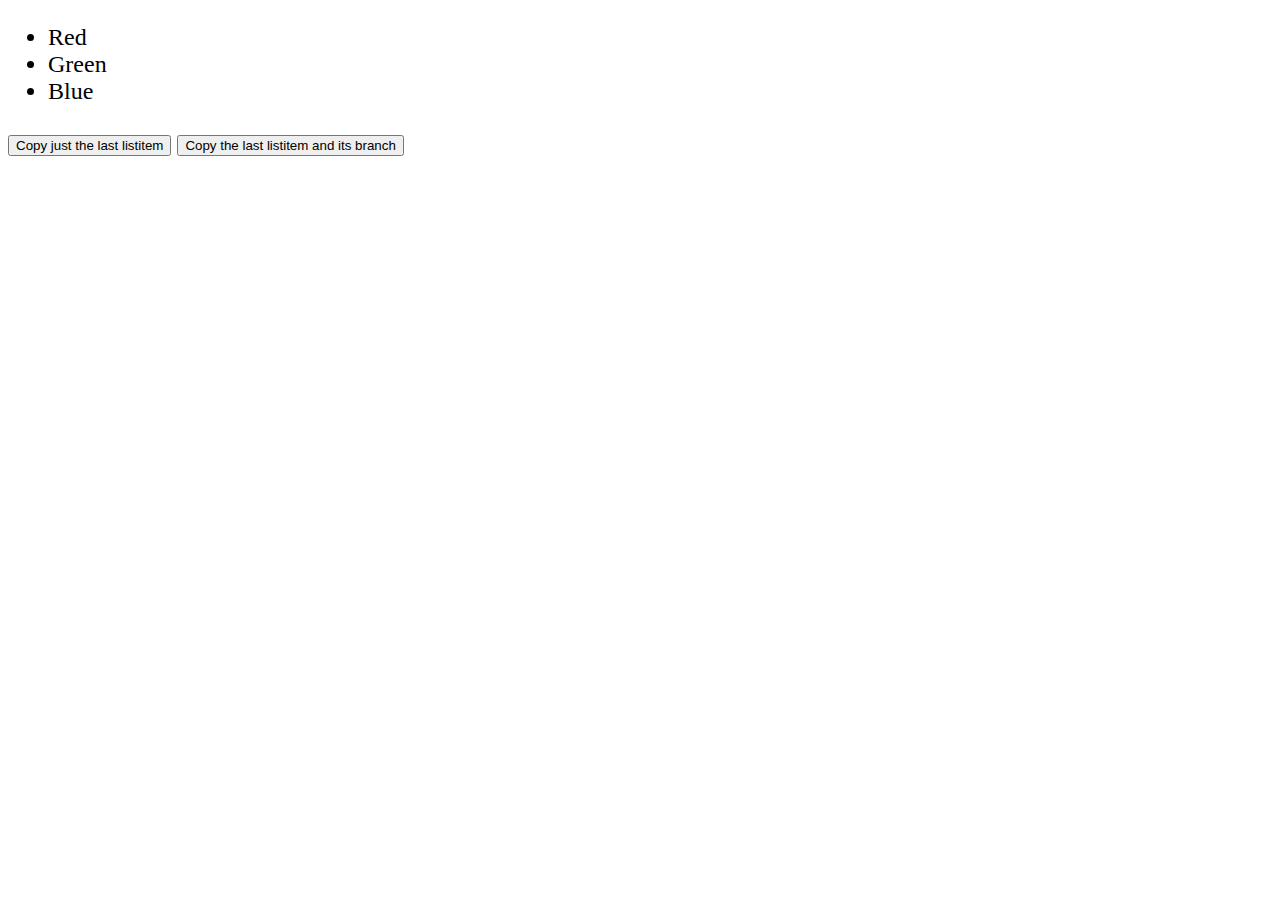
<file: cloning-nodes.html>
<!DOCTYPE html>
<html lang="en">
<head>
    <meta charset="utf-8" />
    <title>Cloning Nodes Demo</title>
    <style>
        body {
            font-size: 24px;
        }
    </style>
</head>
<body>
    <ul id="myList">
        <li>Red</li>
        <li>Green</li>
        <li>Blue</li>
    </ul>

    <button type="button" onclick="cloneListItem()">Copy just the last listitem</button>
    <button type="button" onclick="cloneListItemBranch()">Copy the last listitem and its branch</button>

    <script>
        const listNode = document.querySelector('#myList');
        const nodeToCopy = listNode.lastElementChild;

        function cloneListItem() {
            const copy = nodeToCopy.cloneNode();
            listNode.appendChild(copy);
        }

        function cloneListItemBranch() {
            const copy = nodeToCopy.cloneNode(true);
            listNode.appendChild(copy);
        }
    </script>
</body>
</html>
</file>
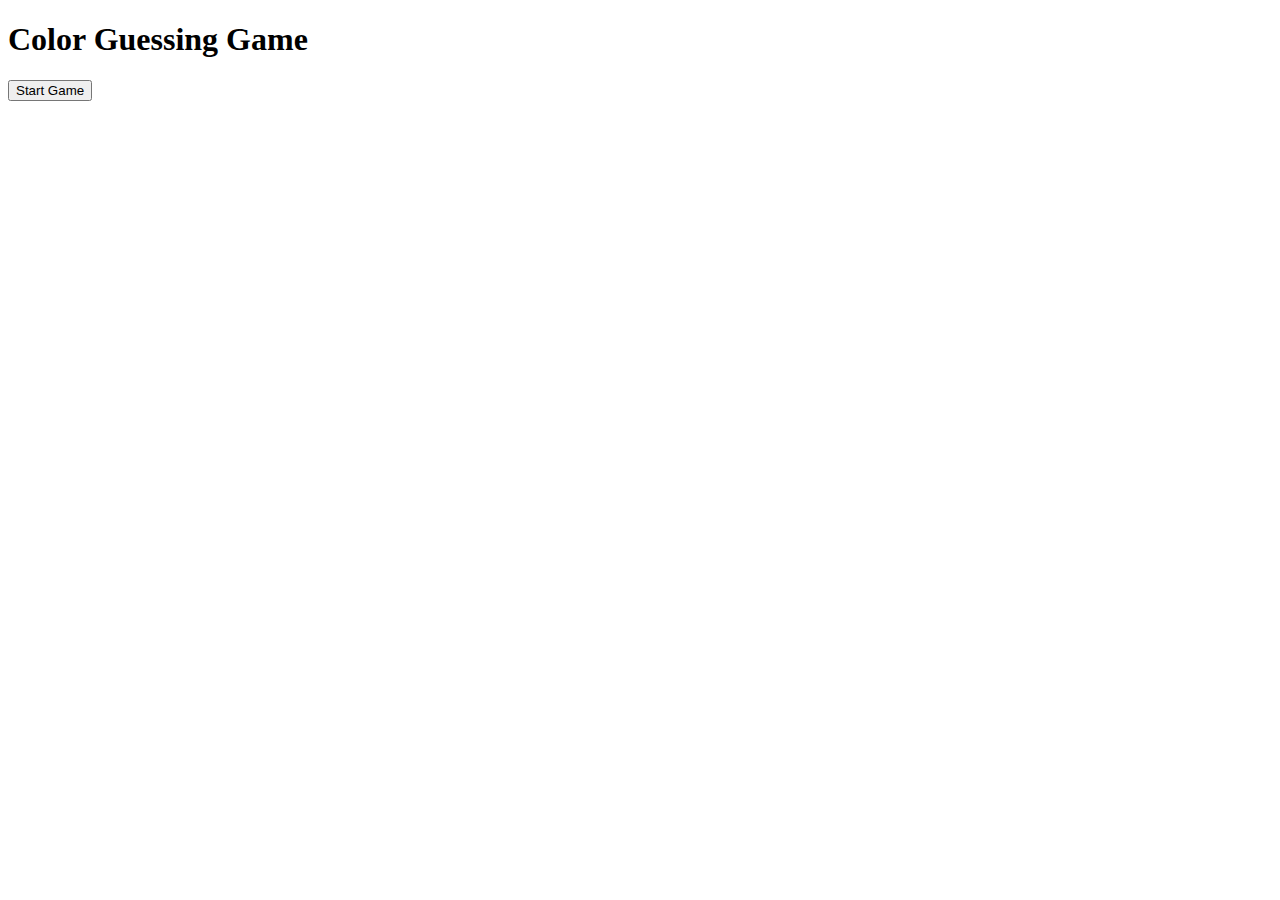
<file: color-guessing-game.html>
<!DOCTYPE html>
<html lang="en">

<head>
    <meta charset="UTF-8">
    <meta name="viewport" content="width=device-width, initial-scale=1.0">
    <title>Document</title>
</head>

<body>
    <script>
        let COLORS_ARRAY = ["red", "blue", "yellow", "green", "orange", "purple", "white", "teal", "grey",];
        let displayText = COLORS_ARRAY.join(", ");
        let correct = false;
        let count = 0;
        function runGame() {
            //The other way that I did this problem
            //const answer = COLORS_ARRAY[Math.floor(Math.random() * COLORS_ARRAY.length)];
            const targetIndex = Math.floor(Math.random() * COLORS_ARRAY.length);
            console.log(COLORS_ARRAY[targetIndex]);
            do {
                count++;
                console.log(count);
                let promptGuess = prompt(`Given this collection of colors: ${displayText}. What color do you think it is?`);
                correct = checkGuess(promptGuess, COLORS_ARRAY[targetIndex]);                
            } while (!correct)
            count = 0;
        }
        function checkGuess(guess, ans) {
            if (guess === ans) {
                if(count > 1){
                alert(`Congratulations! it took you ${count} tries to get it right.`);
                }else {
                alert(`Congratulations! it only took you ${count} attempt to get it right.`);
                }            
                document.body.style.background = guess;
                return true;
            } else if (COLORS_ARRAY.includes(guess)) {
                if(ans<guess){
                    alert("You have guessed wrong please try again. You were over in terms of alphabetically.");
                }else{
                    alert("You have guessed wrong please try again. You were under in terms of alphabetically.");
                }
                return false;
            } else if (guess === null) {//To cancel the game otherwise I couldn't reset the webpage
                return true;
            }
            else {
                alert("You have failed to input a color a part of the collection that was asked.");
                return false;
            }
        }
    </script>
    <h1>Color Guessing Game</h1>
    <button type="button" onclick="runGame()">Start Game</button>
</body>

</html>
</file>
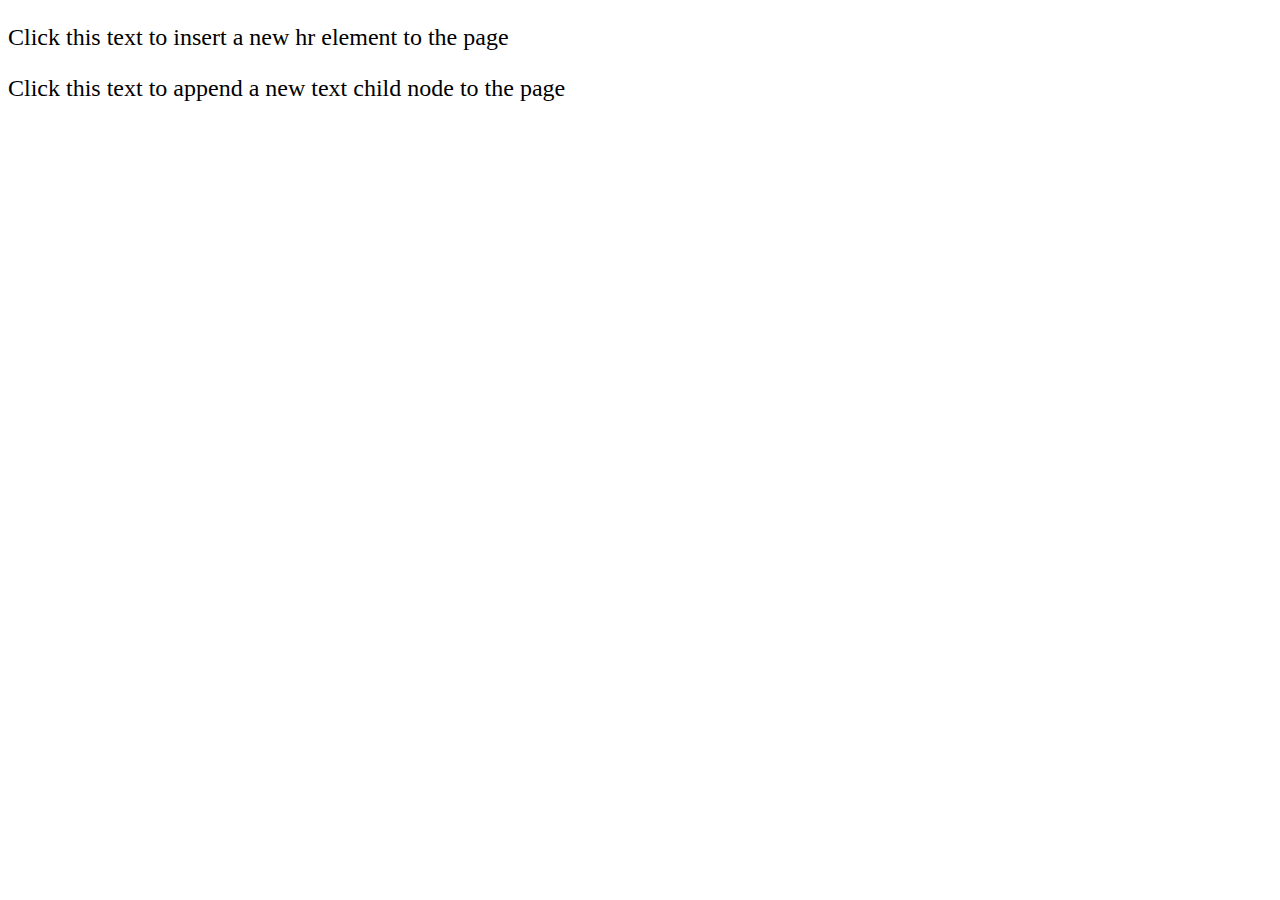
<file: create-and-add-nodes.html>
<!DOCTYPE html>
<html lang="en">
<head>
    <meta charset="utf-8" />
    <title>Create and Add Nodes Demo</title>
    <style>
        p {
            font-size: 24px;
        }
    </style>
</head>
<body>

    <p id="firstP" onclick="insertNewElement()">Click this text to insert a new hr element to the page</p>

    <p id="secondP" onclick="insertNewText()">Click this text to append a new text child node to the page</p>

    <script>
        function insertNewElement() {
            const newEl = document.createElement('hr');
            const parentNode = document.querySelector('#firstP');
            parentNode.insertBefore(newEl, parentNode.firstChild);
        }

        function insertNewText() {
            const newText = document.createTextNode(' This is dynamically added text!');
            const parentNode = document.getElementById('secondP');
            parentNode.appendChild(newText);
        }
    </script>
</body>
</html>
</file>
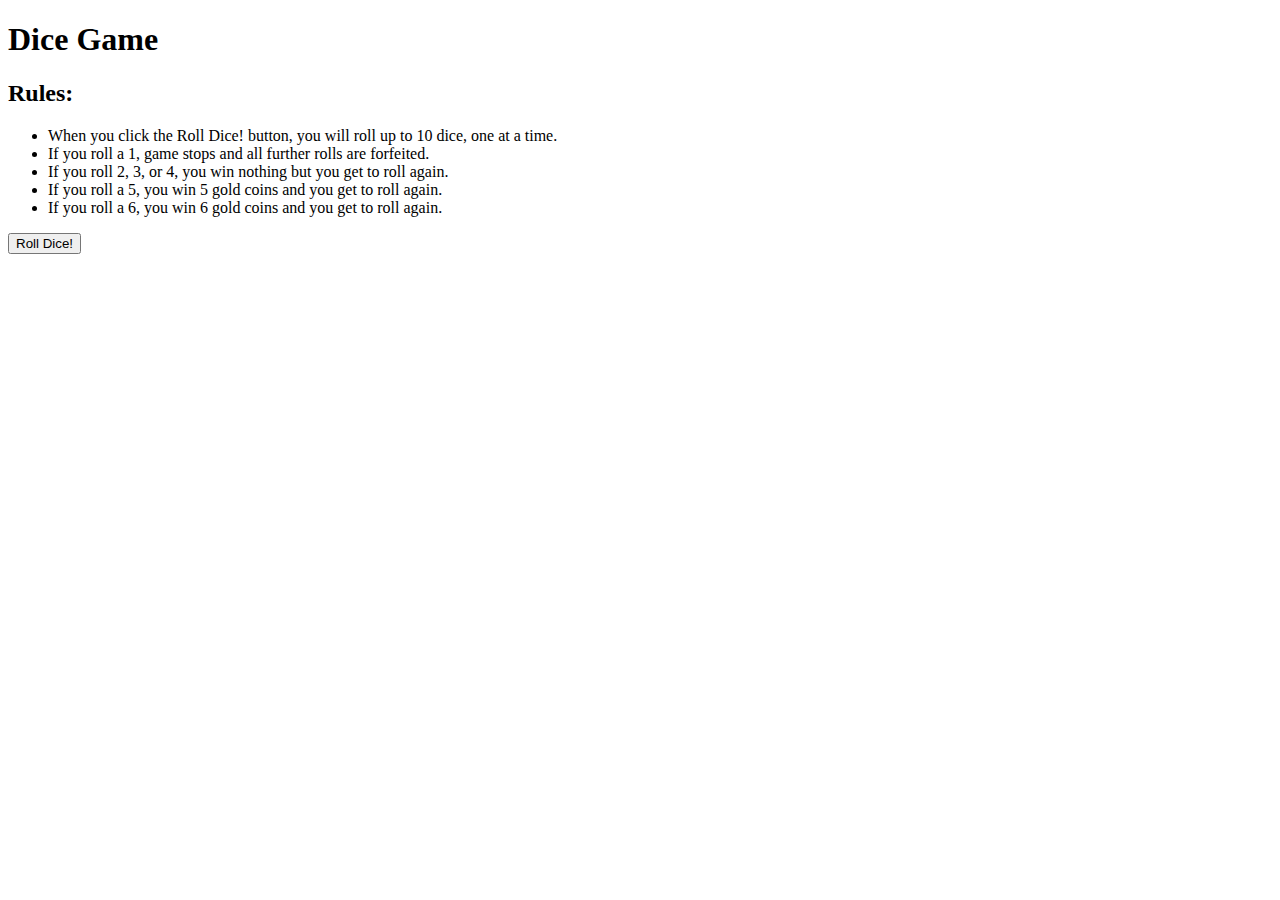
<file: dice-game.html>
<!DOCTYPE html>
<html lang="en">
<head>
    <meta charset="utf-8">
    <title>Dice Game</title>
</head>
<body>
    <h1>Dice Game</h1>
    <h2>Rules:</h2>
    <ul>
        <li>When you click the Roll Dice! button, you will roll up to 10 dice, one at a time. </li>
        <li>If you roll a 1, game stops and all further rolls are forfeited.</li>
        <li>If you roll 2, 3, or 4, you win nothing but you get to roll again.</li>
        <li>If you roll a 5, you win 5 gold coins and you get to roll again.</li>
        <li>If you roll a 6, you win 6 gold coins and you get to roll again.</li>
    </ul>
    <button type="button" onclick="rollDice()">Roll Dice!</button>
    <script src="js/dice-game.js"></script>
</body>
</html>
</file>
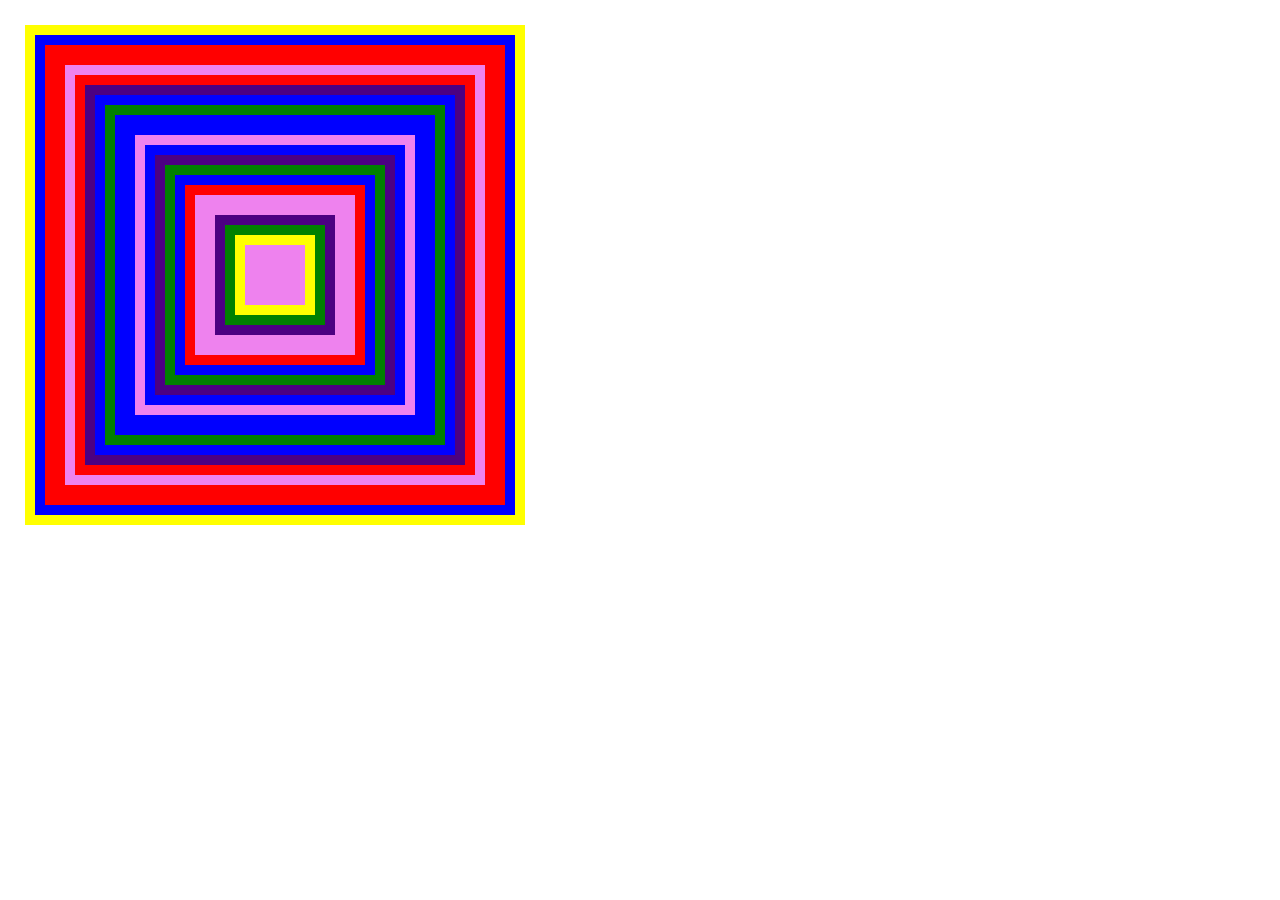
<file: dom-patterns.html>
<!DOCTYPE html>
<html lang="en">
<head>
    <meta charset="utf-8" />
    <meta http-equiv="refresh" content="1" />

    <title>Colorful Patterns DOM Project</title>

    <style>
        div {
            position: absolute;
        }
    </style>
</head>
<body onload="showPattern()">
    <script src="js/dom-patterns.js"></script>
</body>
</html>
</file>
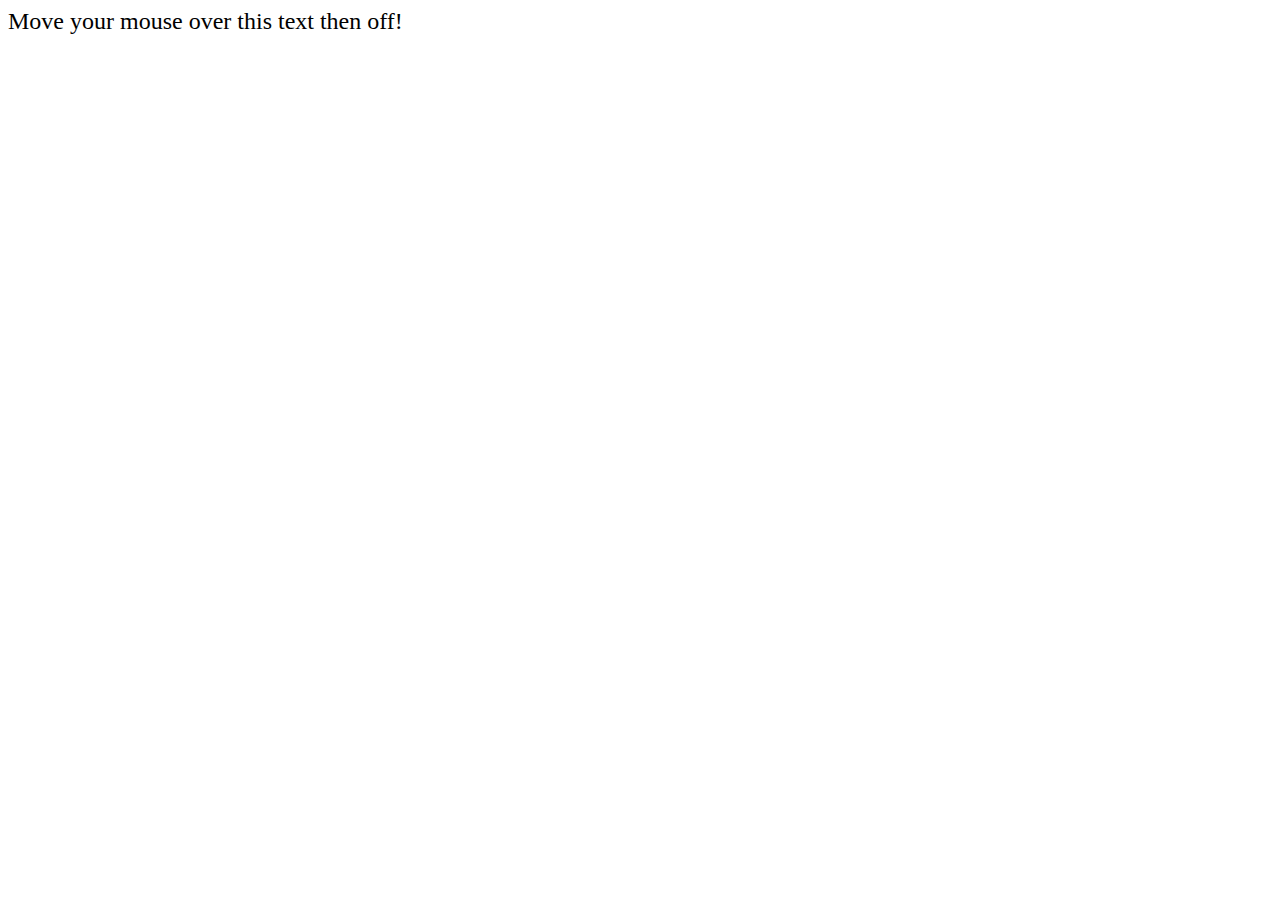
<file: event-listener-demo1.html>
<!DOCTYPE html>
<html lang="en">
<head>
    <meta charset="utf-8" />
    <title>Event Listener Demo 1</title>
    <style>
        div {
            font-size: 24px;
        }
    </style>
</head>
<body>
    <div>Move your mouse over this text then off!</div>

    <script>
        const div = document.querySelector('div');
        
        div.addEventListener('mouseover', changeTextColor);
        div.addEventListener('mouseout', revert);

        function changeTextColor() {
            div.style.color = 'orange';
        }

        function revert() {
            div.style.color = 'black';
        }
    </script>
</body>
</html>
</file>
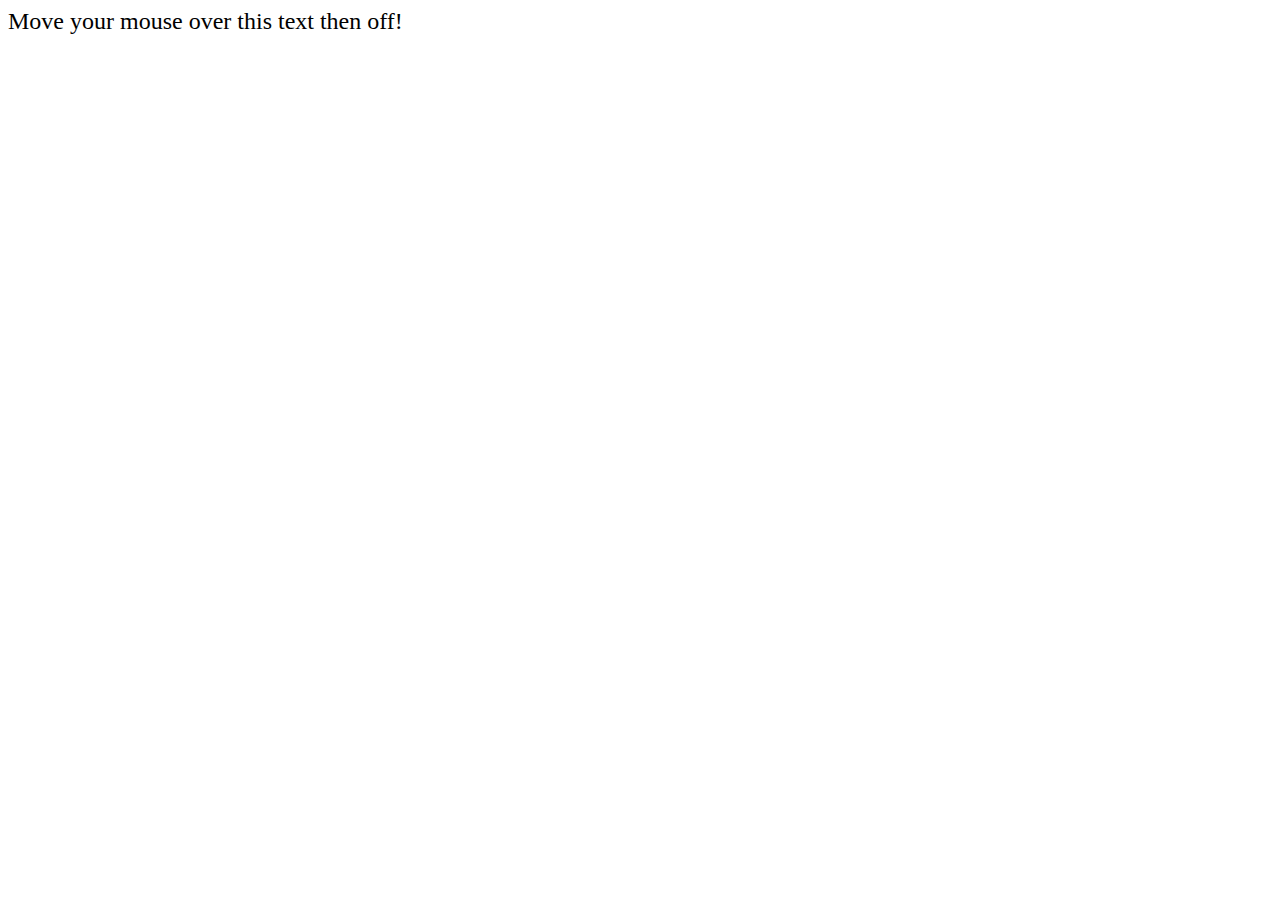
<file: event-listener-demo2.html>
<!DOCTYPE html>
<html lang="en">
<head>
    <meta charset="utf-8" />
    <title>Event Listener Demo 2</title>
    <style>
        div {
            font-size: 24px;
        }
    </style>
</head>
<body>
    <div onmouseover="changeTextColor();" onmouseover="changeBackground();" onmouseout="revert();">Move your mouse over this text then off!</div>

    <script>
        // This demo does not show any actual event listeners
        // It demonstrates how with more than one inline onmouseover event handler, only the first will work
        const div = document.querySelector('div');

        function changeTextColor() {
            div.style.color = 'orange';
        }

        function changeBackground() {
            div.style.background = 'purple';
        }

        function revert() {
            div.style.color = 'black';
            div.style.background = 'white';
        }
    </script>
</body>
</html>
</file>
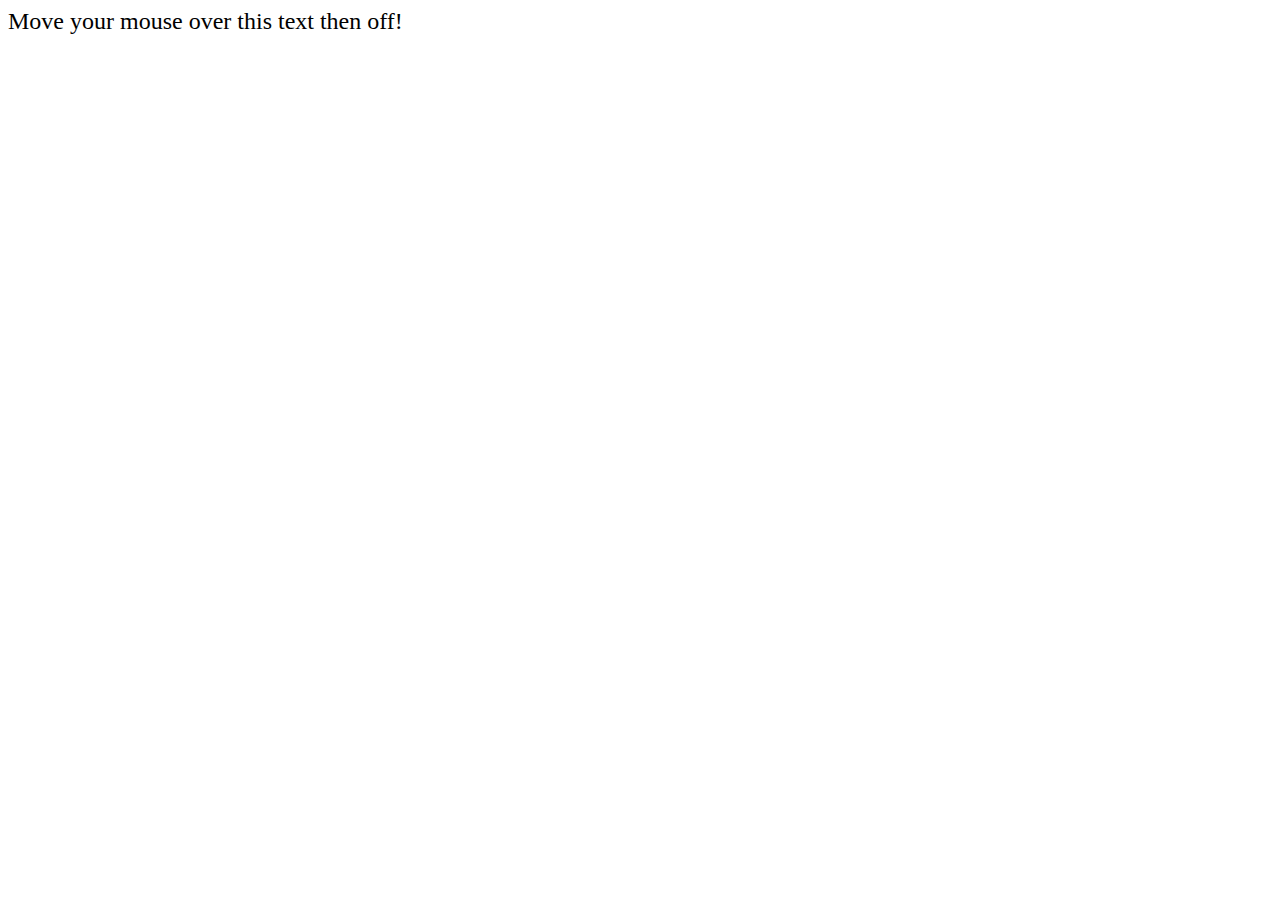
<file: event-listener-demo3.html>
<!DOCTYPE html>
<html lang="en">
<head>
    <meta charset="utf-8" />
    <title>Event Listener Demo 3</title>
    <style>
        div {
            font-size: 24px;
        }
    </style>
</head>
<body>
    <div>Move your mouse over this text then off!</div>

    <script>
        const div = document.querySelector('div');
        div.addEventListener('mouseover', changeTextColor);
        div.addEventListener('mouseover', changeBackground);
        div.addEventListener('mouseout', revert);

        function changeTextColor() {
            div.style.color = 'orange';
        }

        function changeBackground() {
            div.style.background = 'purple';
        }

        function revert() {
            div.style.color = 'black';
            div.style.background = 'white';
        }
    </script>
</body>
</html>
</file>
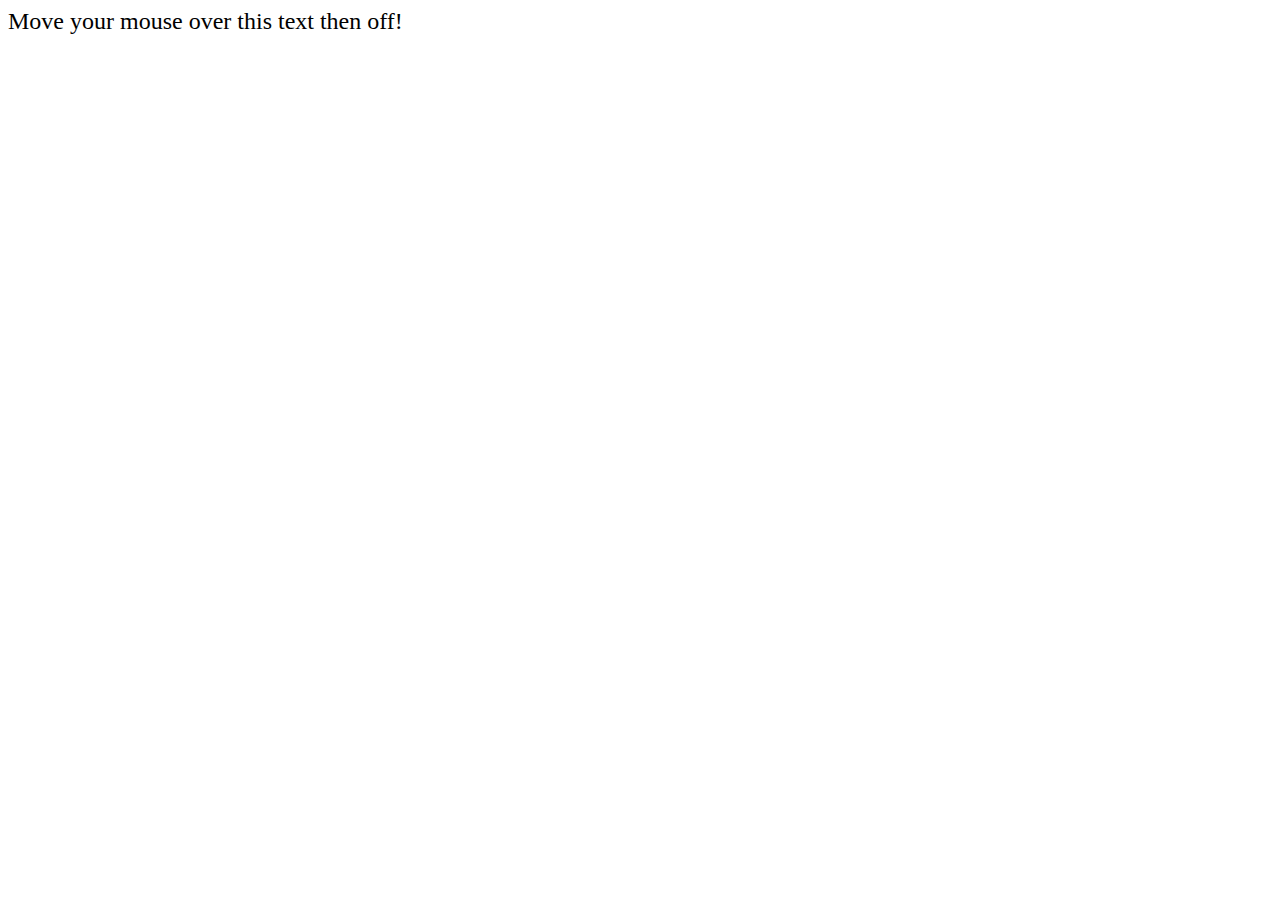
<file: event-listener-demo4.html>
<!DOCTYPE html>
<html lang="en">
<head>
    <meta charset="utf-8" />
    <title>Event Listener Demo 4</title>
    <style>
        div {
            font-size: 24px;
        }
    </style>
</head>
<body>
    <div>Move your mouse over this text then off!</div>

    <script>
        const div = document.querySelector('div');
        div.addEventListener('mouseover', changeTextColor);
        div.addEventListener('mouseover', changeBackground);
        div.addEventListener('mouseout', revert);

        function changeTextColor() {
            div.style.color = 'orange';
        }

        function changeBackground() {
            div.style.background = 'purple';
            div.removeEventListener('mouseover', changeBackground);
        }

        function revert() {
            div.style.color = 'black';
            div.style.background = 'white';
        }
    </script>
</body>
</html>
</file>
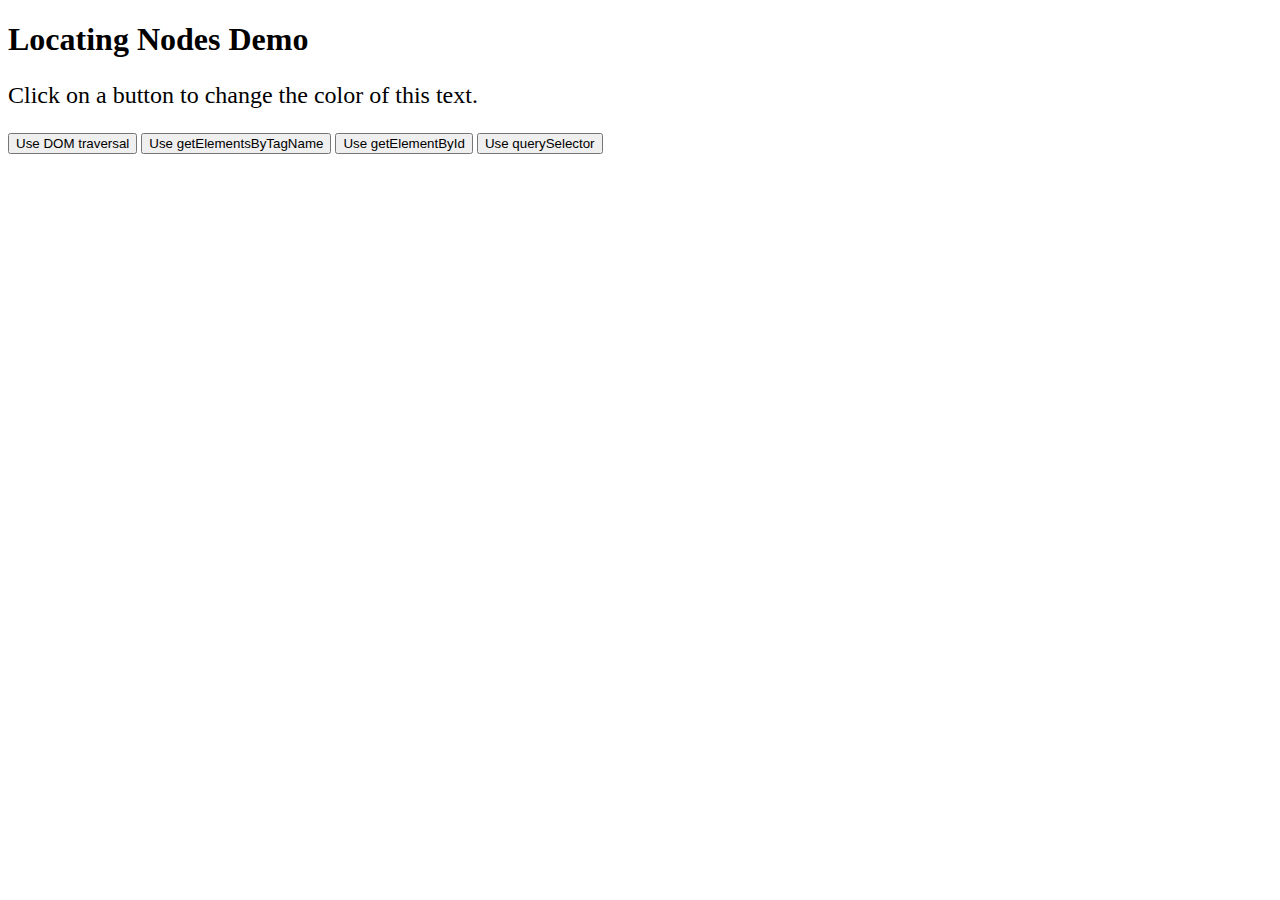
<file: locating-nodes.html>
<!DOCTYPE html>
<html lang="en">
<head>
    <meta charset="utf-8" />
    <title>Locating Nodes Demo</title>
    <style>
        p {
            font-size: 24px;
        }
    </style>
</head>
<body>
    <h1>Locating Nodes Demo</h1>
    <p id="textToChange">Click on a button to change the color of this text.</p>
    <button type="button" onclick="changeColor1()">Use DOM traversal</button>
    <button type="button" onclick="changeColor2()">Use getElementsByTagName</button>
    <button type="button" onclick="changeColor3()">Use getElementById</button>
    <button type="button" onclick="changeColor4()">Use querySelector</button>

    <script>
        function changeColor1() {
            document.childNodes[1].childNodes[2].childNodes[3].style.color = 'red';
        }

        function changeColor2() {
            document.getElementsByTagName('p')[0].style.color = 'orange';
        }

        function changeColor3() {
            document.getElementById('textToChange').style.color = 'blue';
        }

        function changeColor4() {
            document.querySelector('#textToChange').style.color = 'green';
        }
    </script>
</body>
</html>
</file>
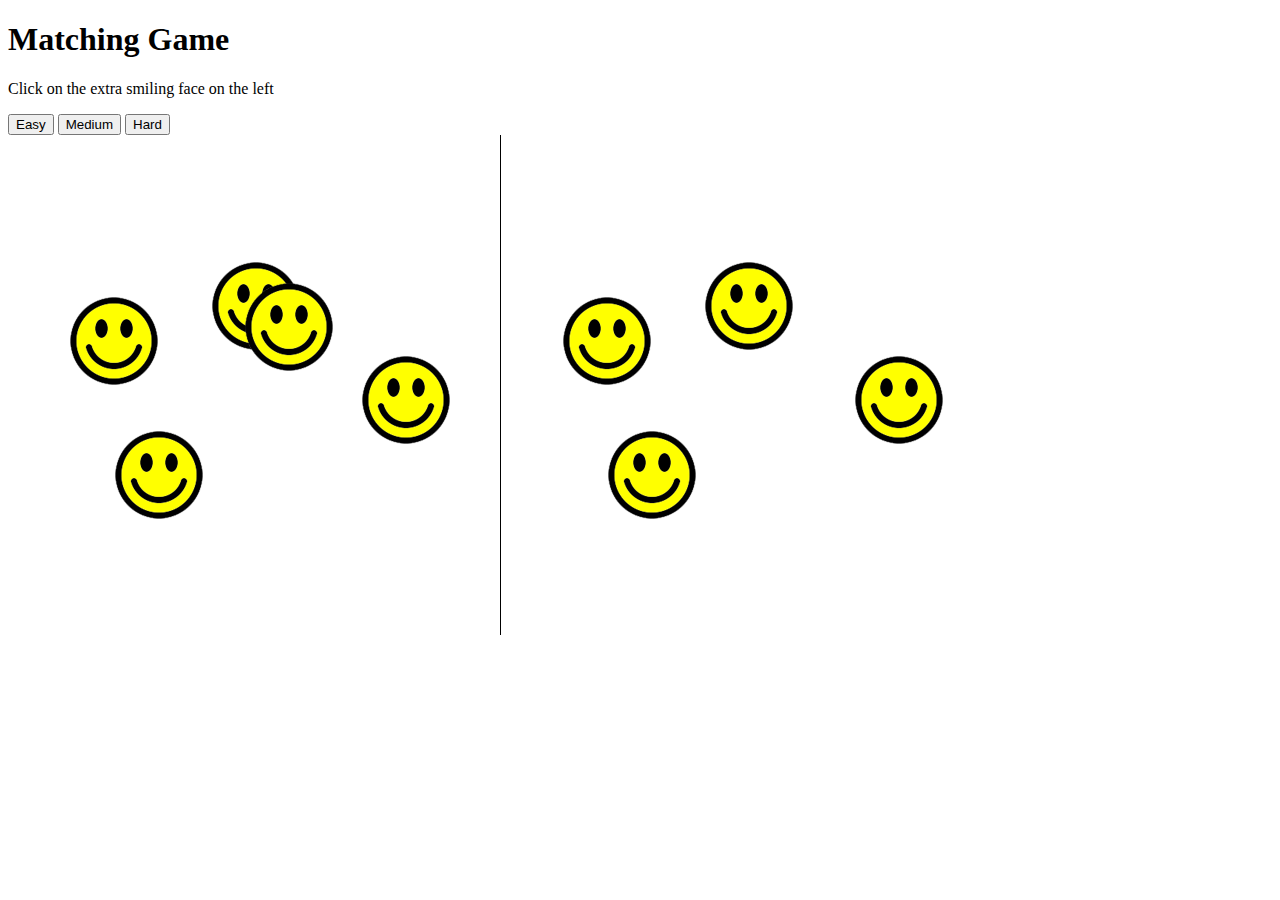
<file: matching-game.html>
<!DOCTYPE html>
<html lang="en">

<head>
    <meta charset="UTF-8">
    <meta name="viewport" content="width=device-width, initial-scale=1.0">
    <title>Matching Game</title>
</head>

<body>
    <h1>Matching Game</h1>
    <p>Click on the extra smiling face on the left</p>
    <button onclick="startLevel('Easy')">Easy</button>
    <button onclick="startLevel('Medium')">Medium</button>
    <button onclick="startLevel('Hard')">Hard</button>
    <div id="leftSide"></div>
    <div id="rightSide"></div>
    <script>
        window.addEventListener('load', generateFaces);
        let numberOfFaces = 5;
        const theLeftSide = document.querySelector("#leftSide");
        const theRightSide = document.querySelector("#rightSide");
        function generateFaces() {
            for (let index = 0; index < numberOfFaces; index++) {
                const face = document.createElement('img');
                face.src = 'images/smile.png';
                const randomTop = Math.floor(Math.random() * 400) + 1;
                const randomLeft = Math.floor(Math.random() * 400) + 1;
                face.style.top = randomTop + 'px';
                face.style.left = randomLeft + 'px';
                theLeftSide.appendChild(face);
            }
            document.body.addEventListener('click', gameOver);
            theLeftSide.lastChild.addEventListener('click', nextLevel);
            const leftSideImages = theLeftSide.cloneNode(true);
            leftSideImages.removeChild(leftSideImages.lastChild);
            theRightSide.appendChild(leftSideImages);
        }
        function startLevel(str) {
            switch (str) {
                case 'Easy':
                    numberOfFaces = 0;
                    nextLevel();
                    break;
                case 'Medium':
                    numberOfFaces = 10;
                    nextLevel();
                    break;
                case 'Hard':
                    numberOfFaces = 25;
                    nextLevel();
                    break;
            }
        }
        function nextLevel() {
            event.stopPropagation();
            numberOfFaces += 5;
            while (theLeftSide.firstChild) {
                theLeftSide.removeChild(theLeftSide.firstChild);
            }
            while (theRightSide.firstChild) {
                theRightSide.removeChild(theRightSide.firstChild);
            }
            generateFaces();
        }
        function gameOver() {
            //thelef
            theLeftSide.lastChild.removeEventListener('click', nextLevel);
            document.body.removeEventListener('click', gameOver);
            alert(`Game over! You have reached level ${numberOfFaces / 5}.`);
            //numberOfFaces = 0;
            while (theLeftSide.firstChild) {
                theLeftSide.removeChild(theLeftSide.firstChild);
            }
            while (theRightSide.firstChild) {
                theRightSide.removeChild(theRightSide.firstChild);
            }
            //nextLevel();
        }
    </script>
    <style>
        img {
            position: absolute;
        }

        div {
            position: absolute;
            width: 500px;
            height: 500px;
        }

        #rightSide {
            left: 500px;
            border-left: 1px solid;
        }
    </style>
</body>

</html>
</file>
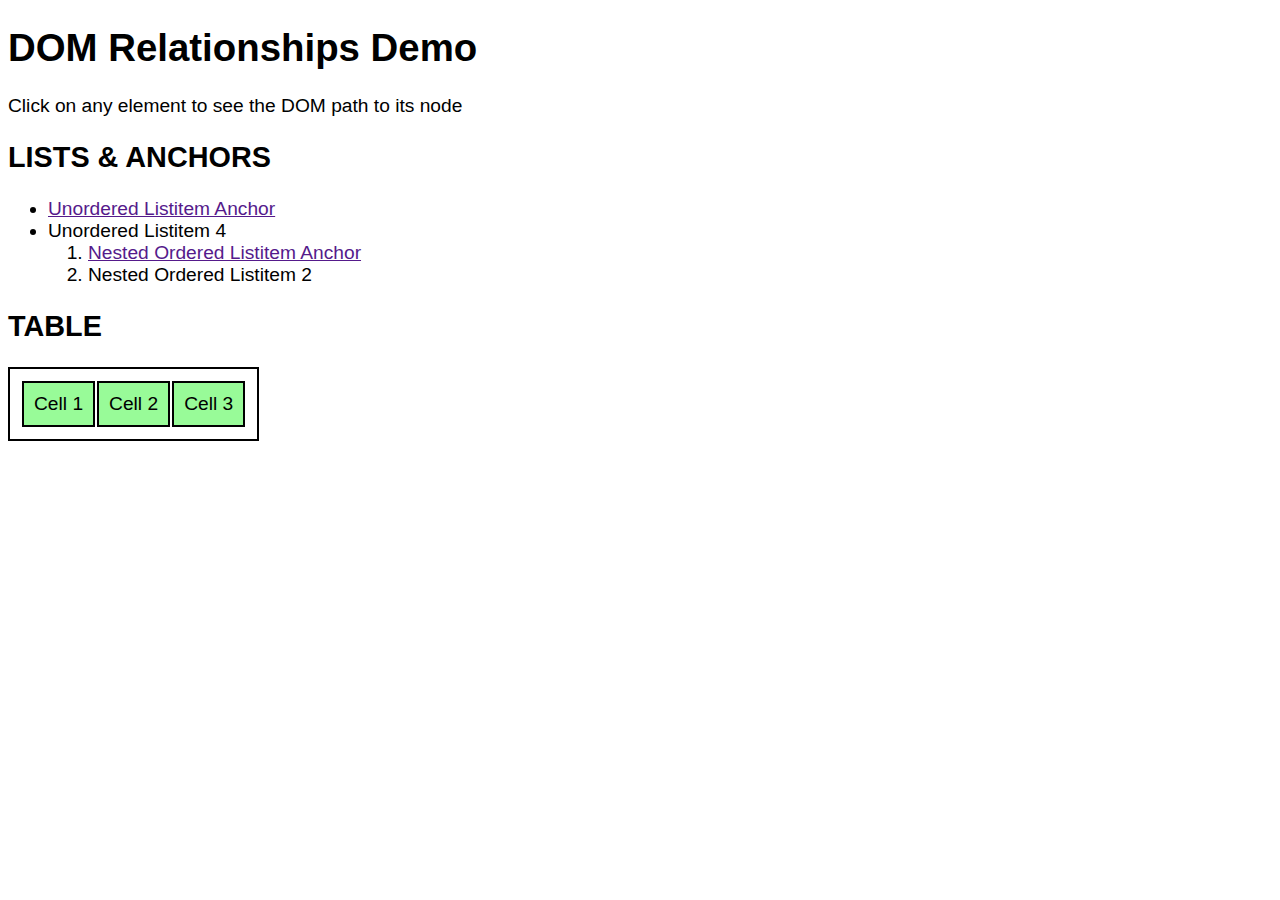
<file: node-relationships.html>
<!DOCTYPE html>
<html lang="en">
<head>
    <meta charset="utf-8" />
    <title>DOM Relationships Demo</title>
    <style>
        table, table * {
            border: 2px solid;
            padding: 10px;
        }
        td {
            background: palegreen;
        }
        body {
            font: 1.2em "Source Sans Pro", Arial, sans-serif;
        }
    </style>
</head>
<body>
    <h1>DOM Relationships Demo</h1>
    <p>
        Click on any element to see the DOM path to its node
    </p>
    <h2>LISTS & ANCHORS</h2>
    <ul>
        <li><a href="">Unordered Listitem Anchor</a></li>
        <li>Unordered Listitem 4
            <ol>
                <li><a href="">Nested Ordered Listitem Anchor</a></li>
                <li>Nested Ordered Listitem 2</li>
            </ol>
        </li>
    </ul>
    <h2>TABLE</h2>
    <table>
        <tbody>
            <tr>
                <td>Cell 1</td>
                <td>Cell 2</td>
                <td>Cell 3</td>
            </tr>
        </tbody>
    </table>

    <script>
        function handleClick(event) {
            event.stopPropagation();
            let node = event.target;
            let thisPath = node.nodeName;
            while (node.parentNode) {
                node = node.parentNode;
                thisPath = node.nodeName + " > " + thisPath;
            }
            alert(thisPath);
        }

        function attachHandler(node) {
            if (node === null) {
                return;
            }
            node.onclick = handleClick;
            for (child of node.childNodes) {
                attachHandler(child);
            }
        }
        attachHandler(document.body);
    </script>
</body>
</html>
</file>
